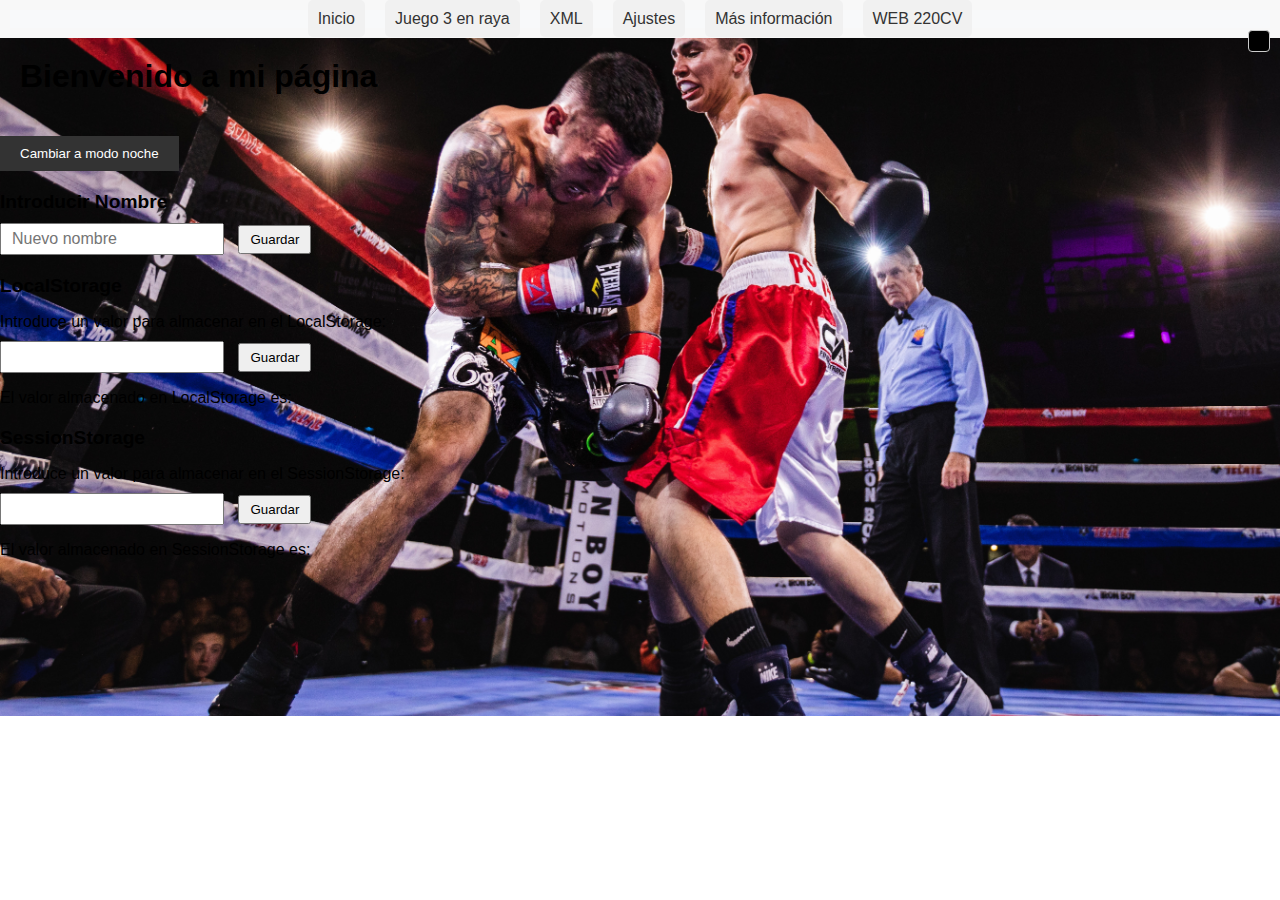
<file: ajustes.html>
<!DOCTYPE html>
<html lang="en">
<head>
  <meta charset="UTF-8">
  <meta http-equiv="X-UA-Compatible" content="IE=edge">
  <meta name="viewport" content="width=device-width, initial-scale=1.0">
  <title>Ajuste</title>
  <link rel="stylesheet" type="text/css" href="estilos.css">
</head>
<body class="light">
  <header>
    <nav>
      <ul>
          <li><a href="index.html">Inicio</a></li>
          <li><a href="juego.html">Juego 3 en raya</a></li>
          <li><a href="soldadito.html">XML</a></li>
          <li><a href="ajustes.html">Ajustes</a></li>
          <li><a href="#" onclick="mostrarInformacion()">Más información</a></li>
          <li><a href="https://220caballos.com/wordpress/">WEB 220CV</a></li>
      </ul>
  </nav>
  </header>

  <main>
    <h1>Bienvenido a mi página</h1>
  </main>

  <button id="mode-switch">Cambiar a modo noche</button>
  
  <div id="cambiarNombreContainer">
    <h2>Introducir Nombre</h2>
    <input type="text" id="nuevoNombreInput" placeholder="Nuevo nombre">
    <button onclick="guardarNombre()">Guardar</button>
    <div id="nombreCaja"></div>
  </div>
  <div id="nombreUsuarioBox" class="nombre-caja"></div>
  
  <section>
    <h2>LocalStorage</h2>
    <p>Introduce un valor para almacenar en el LocalStorage:</p>
    <input type="text" id="localInput">
    <button id="localButton">Guardar</button>
    <p>El valor almacenado en LocalStorage es: <span id="localValue"></span></p>
  </section>
  <section>
    <h2>SessionStorage</h2>
    <p>Introduce un valor para almacenar en el SessionStorage:</p>
    <input type="text" id="sessionInput">
    <button id="sessionButton">Guardar</button>
    <p>El valor almacenado en SessionStorage es: <span id="sessionValue"></span></p>
  </section>
  <script>
    // Cambiar modo
    const modeSwitch = document.getElementById('mode-switch');

    function switchMode() {
      const body = document.body;
      if (body.classList.contains('dark')) {
        body.classList.remove('dark');
        modeSwitch.innerHTML = 'Cambiar a modo noche';
        sessionStorage.setItem('theme', ''); // Se cambió localStorage a sessionStorage
      } else {
        body.classList.add('dark');
        modeSwitch.innerHTML = 'Cambiar a modo día';
        sessionStorage.setItem('theme', 'dark'); // Se cambió localStorage a sessionStorage
      }
    }

    modeSwitch.addEventListener('click', switchMode);

    // Cargar el tema almacenado al cargar la página
    window.addEventListener('DOMContentLoaded', () => {
      const savedTheme = sessionStorage.getItem('theme'); // Se cambió localStorage a sessionStorage
      if (savedTheme) {
        document.body.className = savedTheme;
        modeSwitch.innerHTML = savedTheme === 'dark' ? 'Cambiar a modo día' : 'Cambiar a modo noche';
      }
    });

    // Guardar nombre
    function guardarNombre() {
      const nuevoNombre = document.getElementById('nuevoNombreInput').value;
      localStorage.setItem('nombre', nuevoNombre);
      mostrarNombre(nuevoNombre);
    }

    // Mostrar nombre almacenado
    function mostrarNombre(nombre) {
      const nombreCaja = document.getElementById('nombreCaja');
      nombreCaja.innerHTML = `Nombre: ${nombre}`;
    }

    // Detectar cambios en localStorage
    window.addEventListener('storage', function(event) {
      if (event.key === 'nombre') {
        const nuevoNombre = event.newValue;
        mostrarNombre(nuevoNombre);
      }
    });

    // LocalStorage
    const localInput = document.getElementById('localInput');
    const localButton = document.getElementById('localButton');
    const localValue = document.getElementById('localValue');

    localButton.addEventListener('click', () => {
      localStorage.setItem('localData', localInput.value);
      localValue.textContent = localStorage.getItem('localData');
    });

    localValue.textContent = localStorage.getItem('localData');

    // SessionStorage
    const sessionInput = document.getElementById('sessionInput');
    const sessionButton = document.getElementById('sessionButton');
    const sessionValue = document.getElementById('sessionValue');

    sessionButton.addEventListener('click', () => {
      sessionStorage.setItem('sessionData', sessionInput.value);
      sessionValue.textContent = sessionStorage.getItem('sessionData');
    });

    sessionValue.textContent = sessionStorage.getItem('sessionData');
  </script>
</body>
<script src="./funcionamiento.js"></script>
</html>
</file>
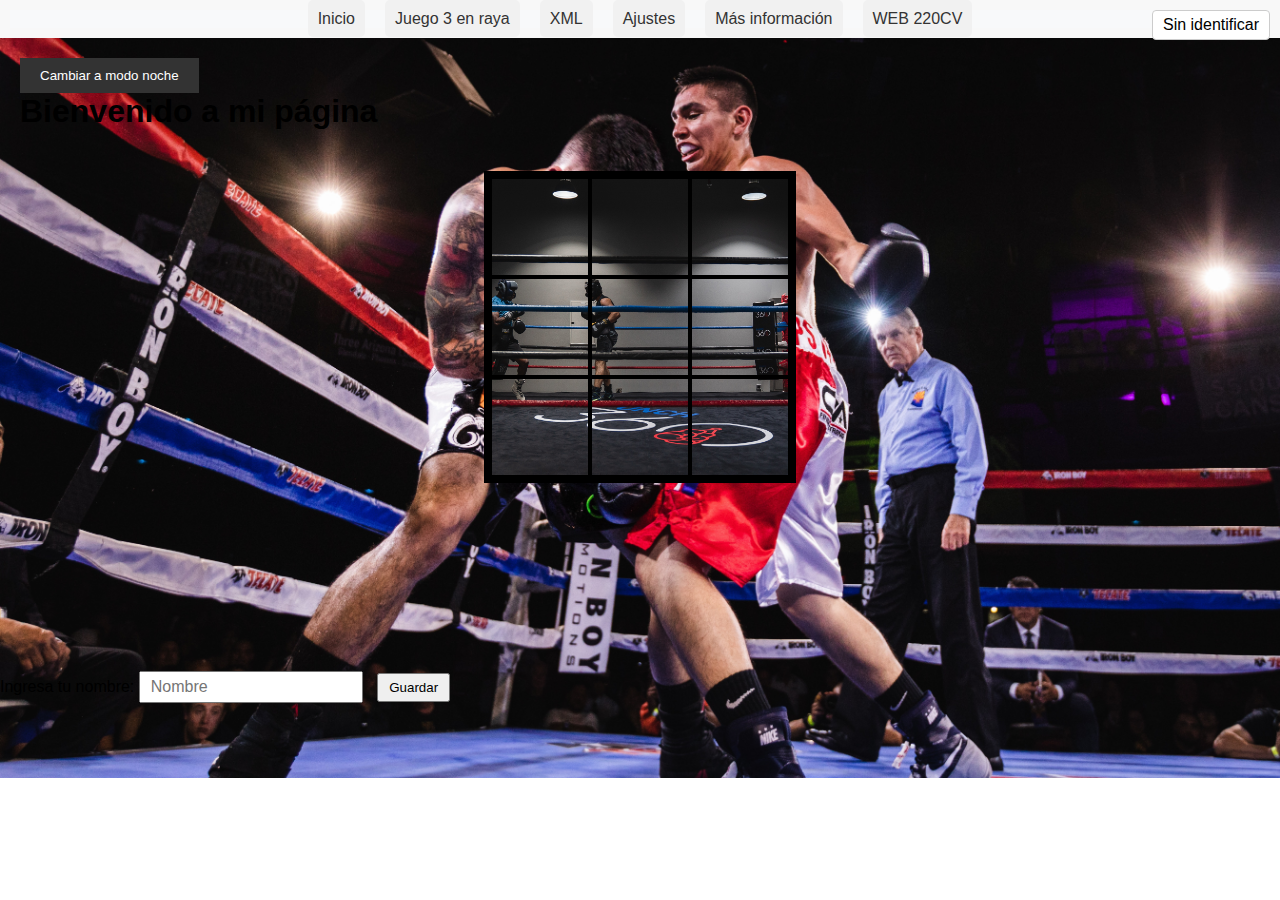
<file: juego.html>
<!DOCTYPE html>
<html lang="en">

<head>
  <meta charset="UTF-8">
  <meta http-equiv="X-UA-Compatible" content="IE=edge">
  <meta name="viewport" content="width=device-width, initial-scale=1.0">
  <title>3 En Raya</title>
  <link rel="stylesheet" type="text/css" href="./estilos.css">
  <style>
    /* Estilos CSS para la caja del nombre */
    .nombre-caja {
      position: fixed;
      top: 10px;
      right: 10px;
      background-color: #fff;
      padding: 5px 10px;
      border: 1px solid #ccc;
      border-radius: 4px;
    }
  </style>
</head>

<body>
  <header>
    <nav>
            <ul>
                <li><a href="index.html">Inicio</a></li>
                <li><a href="juego.html">Juego 3 en raya</a></li>
                <li><a href="soldadito.html">XML</a></li>
                <li><a href="ajustes.html">Ajustes</a></li>
                <li><a href="#" onclick="mostrarInformacion()">Más información</a></li>
                <li><a href="https://220caballos.com/wordpress/">WEB 220CV</a></li>
            </ul>
        </nav>
  </header>
  
  <main>
    <button id="mode-switch">Cambiar a modo noche</button>
    <h1>Bienvenido a mi página</h1>
  </main>

  <div id="button-container"></div>
  <div class="game">
    <div class="board">
      <div id="0" class="square"></div>
      <div id="1" class="square"></div>
      <div id="2" class="square"></div>
      <div id="3" class="square"></div>
      <div id="4" class="square"></div>
      <div id="5" class="square"></div>
      <div id="6" class="square"></div>
      <div id="7" class="square"></div>
      <div id="8" class="square"></div>
    </div>
  </div>

  <form id="nombreForm">
    <label for="nombreUsuario">Ingresa tu nombre:</label>
    <input type="text" id="nombreUsuario" placeholder="Nombre">
    <button type="submit">Guardar</button>
  </form>

  <div id="nombreUsuarioBox" class="nombre-caja"></div>
 

  <script>
// Cargar el nombre almacenado al cargar la página
window.onload = function() {
      const nombre = localStorage.getItem('nombre');
      if (nombre) {
        mostrarNombre(nombre);
      }
      alert('Nombre: Jose Jurado Florido\nCurso: 1ºDAM');
    };
    const modeSwitch = document.getElementById('mode-switch');
    const nombreForm = document.getElementById('nombreForm');

    // Define a function to switch the mode
    function switchMode() {
      const body = document.body;
      if (body.classList.contains('dark')) {
        body.classList.remove('dark');
        modeSwitch.textContent = 'Cambiar a modo noche';
        sessionStorage.setItem('mode', 'light');
      } else {
        body.classList.add('dark');
        modeSwitch.textContent = 'Cambiar a modo día';
        sessionStorage.setItem('mode', 'dark');
      }
    }

    // Add the event listener
    modeSwitch.addEventListener('click', switchMode);

    // On page load, check for the saved mode
    document.addEventListener('DOMContentLoaded', function() {
      const savedMode = sessionStorage.getItem('mode');
      if (savedMode) {
        if (savedMode === 'dark') {
          document.body.classList.add('dark');
          modeSwitch.textContent = 'Cambiar a modo día';
        } else {
          document.body.classList.remove('dark');
          modeSwitch.textContent = 'Cambiar a modo noche';
        }
      }
    });

    // Mostrar el nombre guardado en la caja de nombreUsuarioBox
    const nombreGuardado = sessionStorage.getItem('nombreUsuario');
    const nombreUsuarioBox = document.getElementById('nombreUsuarioBox');
    nombreUsuarioBox.textContent = nombreGuardado || 'Sin identificar';

    // Obtener el nombre desde ajustes.html
    function obtenerNombreDesdeAjustes() {
      const nombreAjustes = sessionStorage.getItem('nombreUsuario');
      if (nombreAjustes) {
        nombreUsuarioBox.textContent = nombreAjustes;
      }
    }

    obtenerNombreDesdeAjustes();

    // Event listener para el formulario
    nombreForm.addEventListener('submit', function(e) {
      e.preventDefault(); // Evita el envío del formulario
      const nombre = document.getElementById('nombreUsuario').value;
      sessionStorage.setItem('nombreUsuario', nombre);
      nombreUsuarioBox.textContent = nombre || 'Sin identificar';
    });
  </script>
</body>
<script src="./funcionamiento.js"></script>

</html>
</file>
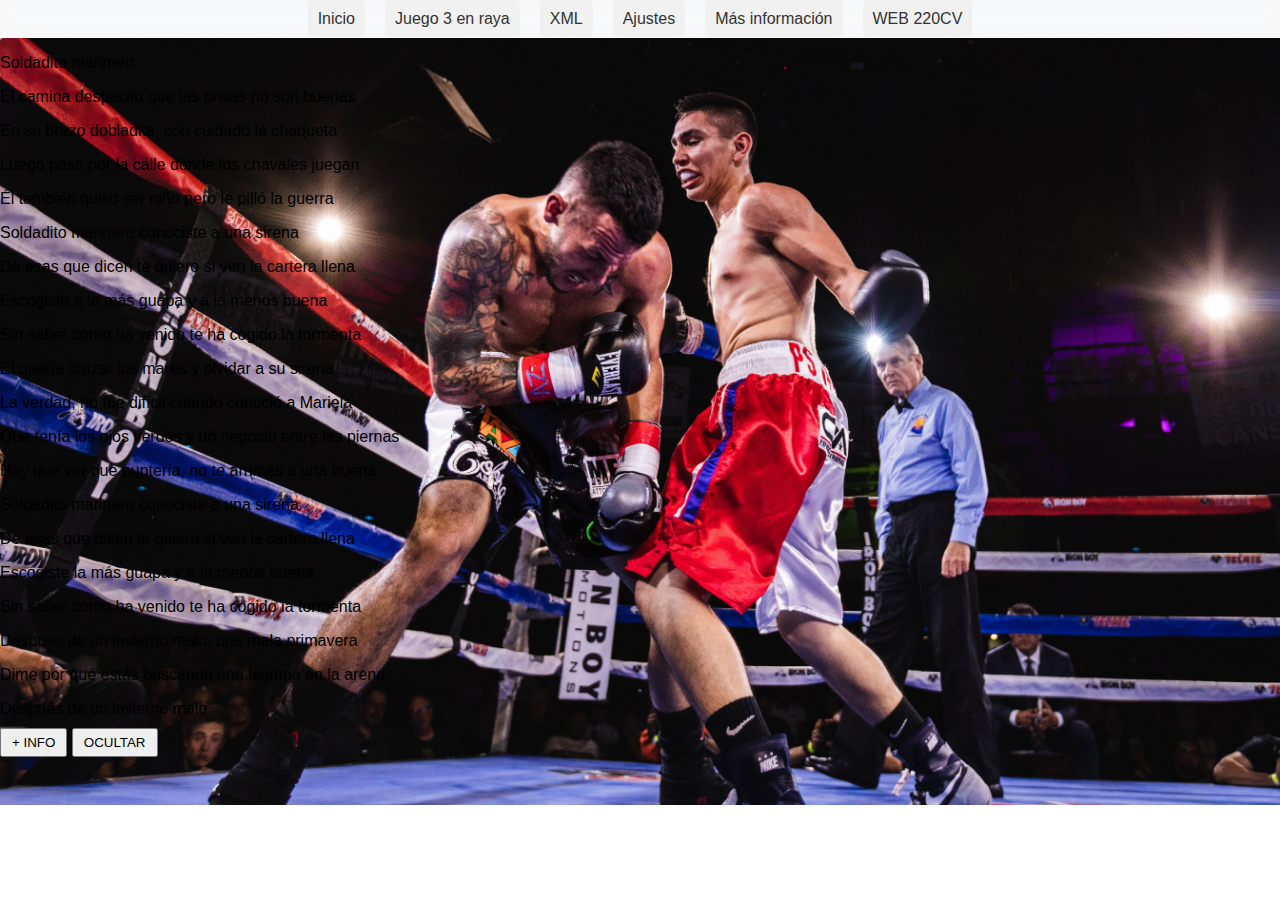
<file: soldadito.html>
<!DOCTYPE html>
<html lang="en">

<head>
    <meta charset="UTF-8">
    <meta http-equiv="X-UA-Compatible" content="IE=edge">
    <meta name="viewport" content="width=device-width, initial-scale=1.0">
    <title>Document</title>
    <link rel="stylesheet" href="./estilos.css">
</head>

<body>
    <header>
        <nav>
            <ul>
                <li><a href="index.html">Inicio</a></li>
                <li><a href="juego.html">Juego 3 en raya</a></li>
                <li><a href="soldadito.html">XML</a></li>
                <li><a href="ajustes.html">Ajustes</a></li>
                <li><a href="#" onclick="mostrarInformacion()">Más información</a></li>
                <li><a href="https://220caballos.com/wordpress/">WEB 220CV</a></li>
            </ul>
        </nav>
    </header>

    <p>Soldadito marinero</p>
    <div>
        <p>Él camina despacito que las prisas no son buenas</p>
        <p>En su brazo dobladita, con cuidado la chaqueta</p>
        <p>Luego pasa por la calle dónde los chavales juegan</p>
        <p>Él también quiso ser niño pero le pilló la guerra</p>
    </div>
    <div>
        <p>Soldadito marinero conociste a una sirena</p>
        <p>De esas que dicen te quiero si ven la cartera llena</p>
        <p>Escogiste a la más guapa y a la menos buena</p>
        <p>Sin saber como ha venido te ha cogido la tormenta</p>
    </div>
    <div>
        <p>Él quería cruzar los mares y olvidar a su sirena</p>
        <p>La verdad, no fue difícil cuando conoció a Mariela</p>
        <p>Que tenía los ojos verdes y un negocio entre las piernas</p>
        <p>Hay que ver que puntería, no te arrimas a una buena</p>
    </div>
    <div>
        <p>Soldadito marinero conociste a una sirena</p>
        <p>De esas que dicen te quiero si ven la cartera llena</p>
        <p>Escogiste la más guapa y a la menos buena</p>
        <p>Sin saber como ha venido te ha cogido la tormenta</p>
    </div>
    <div>
        <p>Después de un invierno malo, una mala primavera</p>
        <p>Dime por qué estás buscando una lágrima en la arena</p>
        <p>Después de un invierno malo</p>
    </div>

    <!-- Aquí van los dos botones que usaré para mostrar u ocultar la oferta -->
    <button id="ver" onclick="mostrar()">+ INFO</button>
    <button id="ocultar" onclick="ocultar()">OCULTAR</button>

    <div id="oferta" style="display: none;">
        <p>Fuente: letras.com<br />
            Autor: Fito y Fitipaldis
        </p>
    </div>

    <script>
        function ocultar() {
            /* Ocultar la oferta */
            document.getElementById("oferta").style.display = "none";

            /* Mostrar el botón para volver a ver la oferta */
            document.getElementById("ver").style.display = "inline-block";

            /* Ocultar este botón */
            document.getElementById("ocultar").style.display = "none";

        }

        function mostrar() {
            document.getElementById("oferta").style.display = "block";

            /* Mostrar el botón para ocultar la oferta */
            document.getElementById("ocultar").style.display = "inline-block";

            /* Ocultar este botón */
            document.getElementById("ver").style.display = "none";
        }
    </script>
    
</body>
<script src="funcionamiento.js"></script>
</html>
</file>
<file: estilos.css>
#nombreCaja {
  position: fixed;
  top: 10px;
  right: 10px;
  padding: 10px;
  background-color: #f1f1f1;
  border: 1px solid #ccc;
  border-radius: 4px;
  font-weight: bold;
}
body {
  background-image: url(boxeo.jpg);
  background-position: center center;
  background-size: cover;
  background-repeat: no-repeat;
}
.game {
  width: 500px;
  height: 500px;
  margin: 0 auto;
}
.board {
  display: flex;
  flex-wrap: wrap;
  width: 300px;
  height: 300px;
  margin: 0 auto;
  background-color: #fff;
  background-image: url(rink.jpg);
  background-size: cover;
  background-position: center;
  background-repeat: no-repeat;
  border: 6px solid #000;
}
.square {
  width: 100px;
  height: 100px;
  box-sizing: border-box;
  border: 2px solid #000;
  font-size: 48px;
  text-align: center;
  line-height: 100%;
  cursor: pointer;
}
body {
  font-family: Arial, sans-serif;
}
section {
  margin-bottom: 20px;
}
h2 {
  font-size: 1.2em;
  margin-bottom: 10px;
}
input {
  width: 200px;
  padding: 5px;
  margin-right: 10px;
  font-size: 1em;
}
p {
  font-size: 1em;
  margin-bottom: 10px;
}

span {
  font-weight: bold;
}

body {
  font-family: Arial, sans-serif;
  margin: 0;
  padding: 0;
}

ul {
  list-style-type: none;
  padding: 0;
  margin: 0;
  display: flex;
  justify-content: center;
  background-color: #f8f9fa;
  padding: 10px 0;
}

li {
  margin: 0 10px;
}

a {
  text-decoration: none;
  color: #333;
  background-color: #f1f1f1;
  padding: 10px;
  border-radius: 5px;
  transition: background-color 0.3s ease;
}

a:hover {
  background-color: #ddd;
}

body.light {
  background-color: #ffffff;
  color: #000000;
}

body.dark {
  background-color: #000000;
  color: #ffffff;
}

body {
  font-family: Arial, sans-serif;
  margin: 0;
  padding: 0;
}

header {
  background-color: #f8f8f8;
  padding: 10px;
}

nav ul {
  list-style-type: none;
  margin: 0;
  padding: 0;
}

nav ul li {
  display: inline;
  margin-right: 10px;
}

nav ul li a {
  text-decoration: none;
  color: #333;
}

main {
  padding: 20px;
}

h1 {
  margin-top: 0;
}

#mode-switch {
  background-color: #333;
  color: #fff;
  border: none;
  padding: 10px 20px;
  cursor: pointer;
}

#cambiarNombreContainer {
  margin-top: 20px;
}

#nombreCaja {
  background-color: #000000;
  padding: 10px;
  margin-top: 20px;
}

section {
  margin-top: 20px;
}

h2 {
  margin-bottom: 10px;
}

input[type="text"],
button {
  padding: 5px 10px;
}
.modal {
  display: none; 
  position: fixed; 
  z-index: 1;
  left: 0;
  top: 0;
  width: 100%; 
  height: 100%; 
  overflow: auto; 
  background-color: rgba(0,0,0,0.4); 
}

.modal-content {
  background-color: #fefefe;
  margin: 15% auto;
  padding: 20px;
  border: 1px solid #888;
  width: 80%; 
}

.nombreUsuarioBox {
  position: fixed;
  top: 0;
  right: 0;
  padding: 10px;
  background-color: lightgray;
  color: black;
}
</file>
